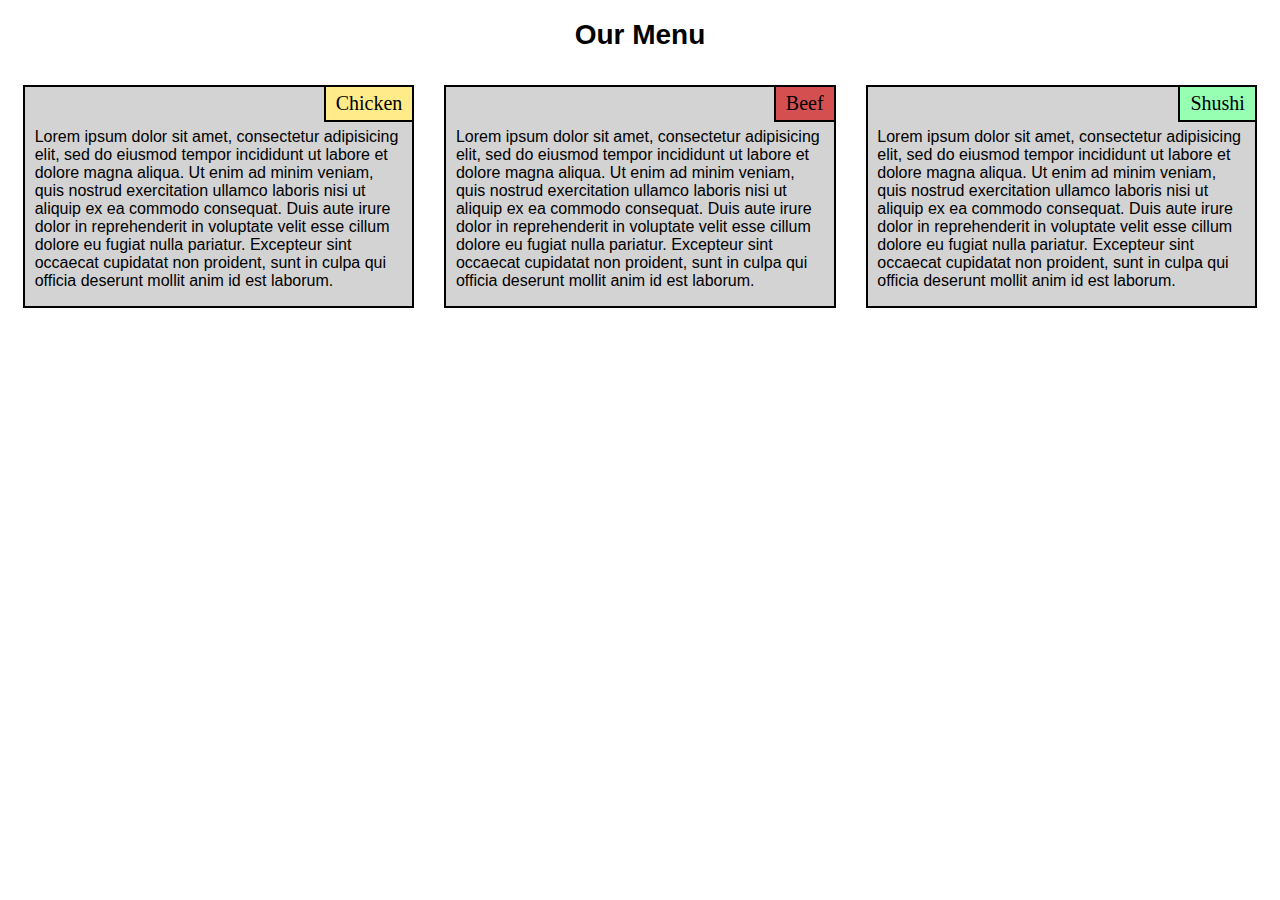
<file: mod2_sol/index.html>
<!DOCTYPE html>
<html lang="en" dir="ltr">
  <head>
    <meta charset="utf-8">
    <meta name="viewport" content="width=device-width, initial-scale=1">
    <title>Assignment Solution Module 2</title>
    <link rel="stylesheet" href="css/styles.css">
  </head>
  <body>
    <h1>Our Menu</h1>
    <div class="row">
      <div class="col-lg-4 col-md-6 col-sm-12">
        <div class="container">
        <div class="chicken">Chicken</div>
        <p id="text">Lorem ipsum dolor sit amet, consectetur adipisicing elit, sed do eiusmod tempor incididunt ut labore et dolore magna aliqua. Ut enim ad minim veniam, quis nostrud exercitation ullamco laboris nisi ut aliquip ex ea commodo consequat. Duis aute irure dolor in reprehenderit in voluptate velit esse cillum dolore eu fugiat nulla pariatur. Excepteur sint occaecat cupidatat non proident, sunt in culpa qui officia deserunt mollit anim id est laborum.</p>
      </div>
      </div>
      <div class="col-lg-4 col-md-6 col-sm-12">
        <div class="container">
        <div class="beef">Beef</div>
        <p id="text">Lorem ipsum dolor sit amet, consectetur adipisicing elit, sed do eiusmod tempor incididunt ut labore et dolore magna aliqua. Ut enim ad minim veniam, quis nostrud exercitation ullamco laboris nisi ut aliquip ex ea commodo consequat. Duis aute irure dolor in reprehenderit in voluptate velit esse cillum dolore eu fugiat nulla pariatur. Excepteur sint occaecat cupidatat non proident, sunt in culpa qui officia deserunt mollit anim id est laborum.</p>
      </div>
      </div>
      <div class="col-lg-4 col-md-12 col-sm-12">
        <div class="container">
        <div class="fish">Shushi</div>
        <p id="text">Lorem ipsum dolor sit amet, consectetur adipisicing elit, sed do eiusmod tempor incididunt ut labore et dolore magna aliqua. Ut enim ad minim veniam, quis nostrud exercitation ullamco laboris nisi ut aliquip ex ea commodo consequat. Duis aute irure dolor in reprehenderit in voluptate velit esse cillum dolore eu fugiat nulla pariatur. Excepteur sint occaecat cupidatat non proident, sunt in culpa qui officia deserunt mollit anim id est laborum.</p>
      </div>
      </div>
    </div>

  </body>
</html>
</file>
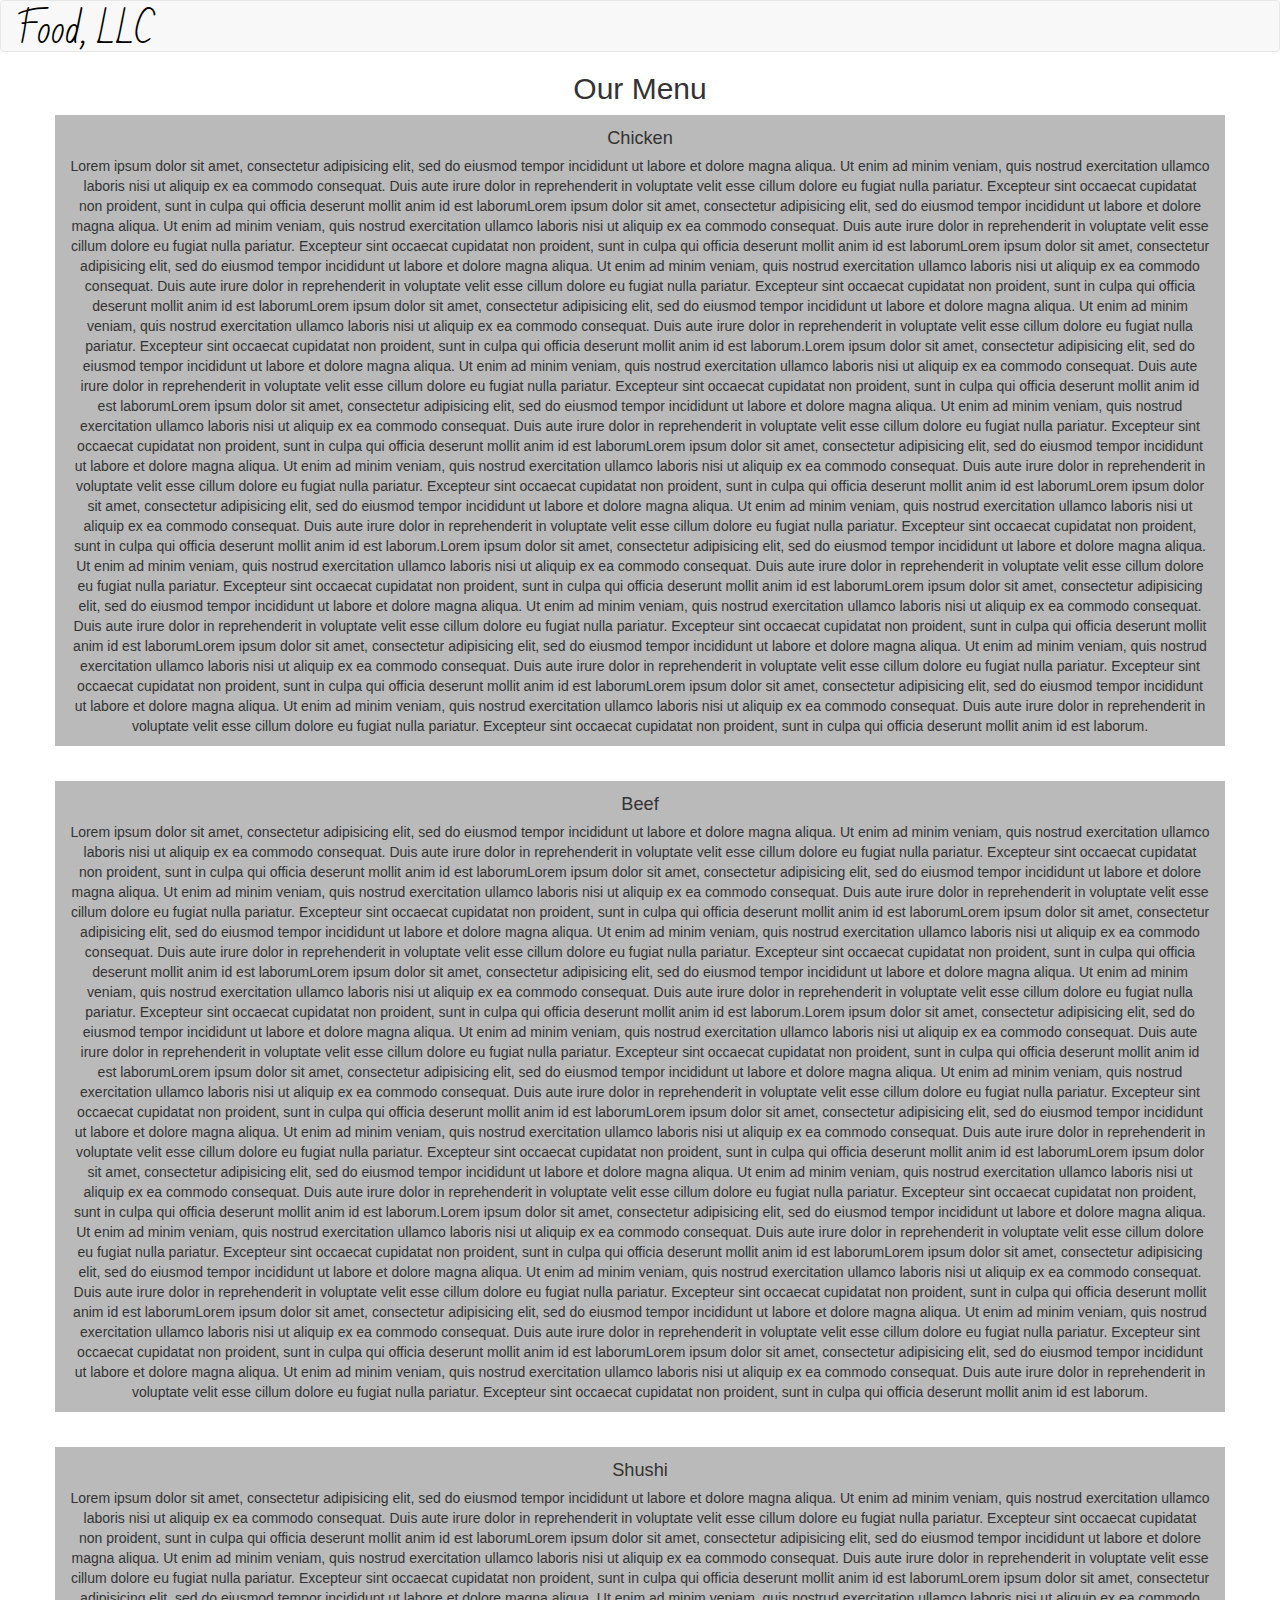
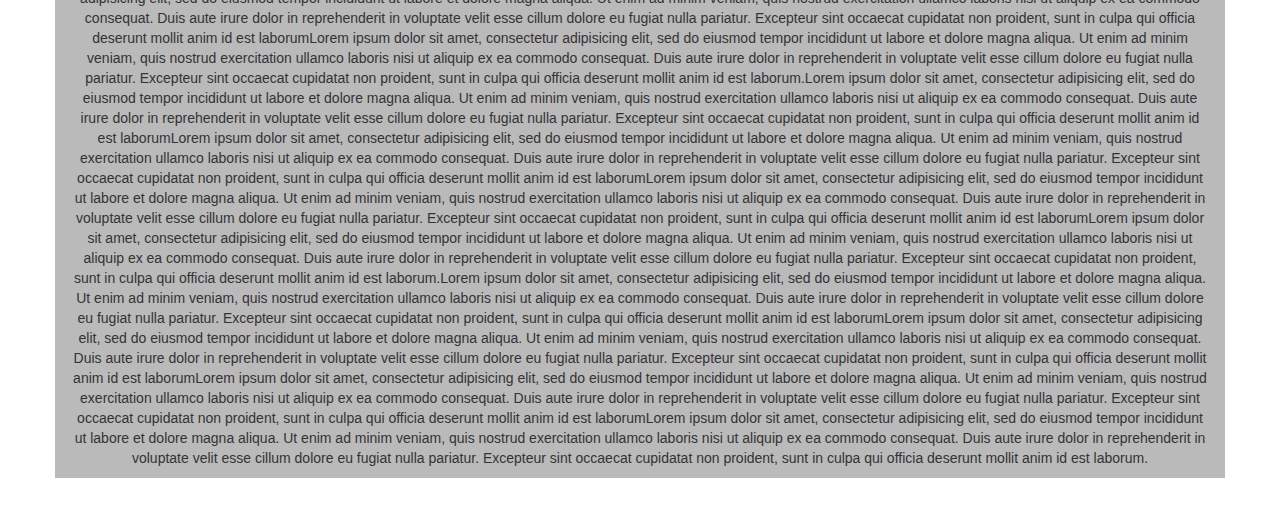
<file: mod3_sol/index.html>
<!DOCTYPE html>
<html>
<head>
	<meta charset="utf-8">
    <meta name="viewport" content="width=device-width, initial-scale=1">
 	<title>Assignment Solution for Module 3</title>
    <link rel="stylesheet" href="css/bootstrap.min.css">
    <link rel="stylesheet" href="css/styles.css">
	<link rel="preconnect" href="https://fonts.gstatic.com">
	<link href="https://fonts.googleapis.com/css2?family=Bad+Script&display=swap" rel="stylesheet">
</head>

<body>
	<nav id="header-nav" class="navbar navbar-default">
		<div class="container">
			<div class="navbar-header">
				<div class="navbar-brand">
           		<a href="index.html"><h1>Food, LLC</h1></a>
          		</div>
          		<button type="button" class="navbar-toggle collapsed" data-toggle="collapse" data-target="#collapsable-nav" aria-expanded="false">
	            <span class="sr-only">Toggle navigation</span>
	            <span class="icon-bar"></span>
	            <span class="icon-bar"></span>
	            <span class="icon-bar"></span>
          		</button>
			</div>
			<div id="collapsable-nav" class="collapse navbar-collapse ">
	           	<ul id="nav-list" class="nav navbar-nav navbar-right visible-xs">
		           <li>
		            	<a href="#chicken"><span>Chicken</span></a>
		           </li>
		           <li>
		            	<a href="#beef"><span>Beef</span></a>
		           </li>
		           <li>
		            	<a href="#sushi"><span>Sushi</span></a>
		           </li>
	         	</ul><!-- #nav-list -->
        	</div><!-- .collapse .navbar-collapse -->
		</div><!-- container-->
	</nav>

	<h2 class="text-center" >Our Menu</h2>
	    <div class="row">
      <div class="col-xs-12">
        <div class="container">
        <div class="item" id="chicken">Chicken</div>
        <p id="text">Lorem ipsum dolor sit amet, consectetur adipisicing elit, sed do eiusmod tempor incididunt ut labore et dolore magna aliqua. Ut enim ad minim veniam, quis nostrud exercitation ullamco laboris nisi ut aliquip ex ea commodo consequat. Duis aute irure dolor in reprehenderit in voluptate velit esse cillum dolore eu fugiat nulla pariatur. Excepteur sint occaecat cupidatat non proident, sunt in culpa qui officia deserunt mollit anim id est laborumLorem ipsum dolor sit amet, consectetur adipisicing elit, sed do eiusmod tempor incididunt ut labore et dolore magna aliqua. Ut enim ad minim veniam, quis nostrud exercitation ullamco laboris nisi ut aliquip ex ea commodo consequat. Duis aute irure dolor in reprehenderit in voluptate velit esse cillum dolore eu fugiat nulla pariatur. Excepteur sint occaecat cupidatat non proident, sunt in culpa qui officia deserunt mollit anim id est laborumLorem ipsum dolor sit amet, consectetur adipisicing elit, sed do eiusmod tempor incididunt ut labore et dolore magna aliqua. Ut enim ad minim veniam, quis nostrud exercitation ullamco laboris nisi ut aliquip ex ea commodo consequat. Duis aute irure dolor in reprehenderit in voluptate velit esse cillum dolore eu fugiat nulla pariatur. Excepteur sint occaecat cupidatat non proident, sunt in culpa qui officia deserunt mollit anim id est laborumLorem ipsum dolor sit amet, consectetur adipisicing elit, sed do eiusmod tempor incididunt ut labore et dolore magna aliqua. Ut enim ad minim veniam, quis nostrud exercitation ullamco laboris nisi ut aliquip ex ea commodo consequat. Duis aute irure dolor in reprehenderit in voluptate velit esse cillum dolore eu fugiat nulla pariatur. Excepteur sint occaecat cupidatat non proident, sunt in culpa qui officia deserunt mollit anim id est laborum.Lorem ipsum dolor sit amet, consectetur adipisicing elit, sed do eiusmod tempor incididunt ut labore et dolore magna aliqua. Ut enim ad minim veniam, quis nostrud exercitation ullamco laboris nisi ut aliquip ex ea commodo consequat. Duis aute irure dolor in reprehenderit in voluptate velit esse cillum dolore eu fugiat nulla pariatur. Excepteur sint occaecat cupidatat non proident, sunt in culpa qui officia deserunt mollit anim id est laborumLorem ipsum dolor sit amet, consectetur adipisicing elit, sed do eiusmod tempor incididunt ut labore et dolore magna aliqua. Ut enim ad minim veniam, quis nostrud exercitation ullamco laboris nisi ut aliquip ex ea commodo consequat. Duis aute irure dolor in reprehenderit in voluptate velit esse cillum dolore eu fugiat nulla pariatur. Excepteur sint occaecat cupidatat non proident, sunt in culpa qui officia deserunt mollit anim id est laborumLorem ipsum dolor sit amet, consectetur adipisicing elit, sed do eiusmod tempor incididunt ut labore et dolore magna aliqua. Ut enim ad minim veniam, quis nostrud exercitation ullamco laboris nisi ut aliquip ex ea commodo consequat. Duis aute irure dolor in reprehenderit in voluptate velit esse cillum dolore eu fugiat nulla pariatur. Excepteur sint occaecat cupidatat non proident, sunt in culpa qui officia deserunt mollit anim id est laborumLorem ipsum dolor sit amet, consectetur adipisicing elit, sed do eiusmod tempor incididunt ut labore et dolore magna aliqua. Ut enim ad minim veniam, quis nostrud exercitation ullamco laboris nisi ut aliquip ex ea commodo consequat. Duis aute irure dolor in reprehenderit in voluptate velit esse cillum dolore eu fugiat nulla pariatur. Excepteur sint occaecat cupidatat non proident, sunt in culpa qui officia deserunt mollit anim id est laborum.Lorem ipsum dolor sit amet, consectetur adipisicing elit, sed do eiusmod tempor incididunt ut labore et dolore magna aliqua. Ut enim ad minim veniam, quis nostrud exercitation ullamco laboris nisi ut aliquip ex ea commodo consequat. Duis aute irure dolor in reprehenderit in voluptate velit esse cillum dolore eu fugiat nulla pariatur. Excepteur sint occaecat cupidatat non proident, sunt in culpa qui officia deserunt mollit anim id est laborumLorem ipsum dolor sit amet, consectetur adipisicing elit, sed do eiusmod tempor incididunt ut labore et dolore magna aliqua. Ut enim ad minim veniam, quis nostrud exercitation ullamco laboris nisi ut aliquip ex ea commodo consequat. Duis aute irure dolor in reprehenderit in voluptate velit esse cillum dolore eu fugiat nulla pariatur. Excepteur sint occaecat cupidatat non proident, sunt in culpa qui officia deserunt mollit anim id est laborumLorem ipsum dolor sit amet, consectetur adipisicing elit, sed do eiusmod tempor incididunt ut labore et dolore magna aliqua. Ut enim ad minim veniam, quis nostrud exercitation ullamco laboris nisi ut aliquip ex ea commodo consequat. Duis aute irure dolor in reprehenderit in voluptate velit esse cillum dolore eu fugiat nulla pariatur. Excepteur sint occaecat cupidatat non proident, sunt in culpa qui officia deserunt mollit anim id est laborumLorem ipsum dolor sit amet, consectetur adipisicing elit, sed do eiusmod tempor incididunt ut labore et dolore magna aliqua. Ut enim ad minim veniam, quis nostrud exercitation ullamco laboris nisi ut aliquip ex ea commodo consequat. Duis aute irure dolor in reprehenderit in voluptate velit esse cillum dolore eu fugiat nulla pariatur. Excepteur sint occaecat cupidatat non proident, sunt in culpa qui officia deserunt mollit anim id est laborum.</p>
      </div>
      </div>
      <div class="col-xs-12">
        <div class="container">
        <div class="item" id="beef">Beef</div>
        <p id="text">Lorem ipsum dolor sit amet, consectetur adipisicing elit, sed do eiusmod tempor incididunt ut labore et dolore magna aliqua. Ut enim ad minim veniam, quis nostrud exercitation ullamco laboris nisi ut aliquip ex ea commodo consequat. Duis aute irure dolor in reprehenderit in voluptate velit esse cillum dolore eu fugiat nulla pariatur. Excepteur sint occaecat cupidatat non proident, sunt in culpa qui officia deserunt mollit anim id est laborumLorem ipsum dolor sit amet, consectetur adipisicing elit, sed do eiusmod tempor incididunt ut labore et dolore magna aliqua. Ut enim ad minim veniam, quis nostrud exercitation ullamco laboris nisi ut aliquip ex ea commodo consequat. Duis aute irure dolor in reprehenderit in voluptate velit esse cillum dolore eu fugiat nulla pariatur. Excepteur sint occaecat cupidatat non proident, sunt in culpa qui officia deserunt mollit anim id est laborumLorem ipsum dolor sit amet, consectetur adipisicing elit, sed do eiusmod tempor incididunt ut labore et dolore magna aliqua. Ut enim ad minim veniam, quis nostrud exercitation ullamco laboris nisi ut aliquip ex ea commodo consequat. Duis aute irure dolor in reprehenderit in voluptate velit esse cillum dolore eu fugiat nulla pariatur. Excepteur sint occaecat cupidatat non proident, sunt in culpa qui officia deserunt mollit anim id est laborumLorem ipsum dolor sit amet, consectetur adipisicing elit, sed do eiusmod tempor incididunt ut labore et dolore magna aliqua. Ut enim ad minim veniam, quis nostrud exercitation ullamco laboris nisi ut aliquip ex ea commodo consequat. Duis aute irure dolor in reprehenderit in voluptate velit esse cillum dolore eu fugiat nulla pariatur. Excepteur sint occaecat cupidatat non proident, sunt in culpa qui officia deserunt mollit anim id est laborum.Lorem ipsum dolor sit amet, consectetur adipisicing elit, sed do eiusmod tempor incididunt ut labore et dolore magna aliqua. Ut enim ad minim veniam, quis nostrud exercitation ullamco laboris nisi ut aliquip ex ea commodo consequat. Duis aute irure dolor in reprehenderit in voluptate velit esse cillum dolore eu fugiat nulla pariatur. Excepteur sint occaecat cupidatat non proident, sunt in culpa qui officia deserunt mollit anim id est laborumLorem ipsum dolor sit amet, consectetur adipisicing elit, sed do eiusmod tempor incididunt ut labore et dolore magna aliqua. Ut enim ad minim veniam, quis nostrud exercitation ullamco laboris nisi ut aliquip ex ea commodo consequat. Duis aute irure dolor in reprehenderit in voluptate velit esse cillum dolore eu fugiat nulla pariatur. Excepteur sint occaecat cupidatat non proident, sunt in culpa qui officia deserunt mollit anim id est laborumLorem ipsum dolor sit amet, consectetur adipisicing elit, sed do eiusmod tempor incididunt ut labore et dolore magna aliqua. Ut enim ad minim veniam, quis nostrud exercitation ullamco laboris nisi ut aliquip ex ea commodo consequat. Duis aute irure dolor in reprehenderit in voluptate velit esse cillum dolore eu fugiat nulla pariatur. Excepteur sint occaecat cupidatat non proident, sunt in culpa qui officia deserunt mollit anim id est laborumLorem ipsum dolor sit amet, consectetur adipisicing elit, sed do eiusmod tempor incididunt ut labore et dolore magna aliqua. Ut enim ad minim veniam, quis nostrud exercitation ullamco laboris nisi ut aliquip ex ea commodo consequat. Duis aute irure dolor in reprehenderit in voluptate velit esse cillum dolore eu fugiat nulla pariatur. Excepteur sint occaecat cupidatat non proident, sunt in culpa qui officia deserunt mollit anim id est laborum.Lorem ipsum dolor sit amet, consectetur adipisicing elit, sed do eiusmod tempor incididunt ut labore et dolore magna aliqua. Ut enim ad minim veniam, quis nostrud exercitation ullamco laboris nisi ut aliquip ex ea commodo consequat. Duis aute irure dolor in reprehenderit in voluptate velit esse cillum dolore eu fugiat nulla pariatur. Excepteur sint occaecat cupidatat non proident, sunt in culpa qui officia deserunt mollit anim id est laborumLorem ipsum dolor sit amet, consectetur adipisicing elit, sed do eiusmod tempor incididunt ut labore et dolore magna aliqua. Ut enim ad minim veniam, quis nostrud exercitation ullamco laboris nisi ut aliquip ex ea commodo consequat. Duis aute irure dolor in reprehenderit in voluptate velit esse cillum dolore eu fugiat nulla pariatur. Excepteur sint occaecat cupidatat non proident, sunt in culpa qui officia deserunt mollit anim id est laborumLorem ipsum dolor sit amet, consectetur adipisicing elit, sed do eiusmod tempor incididunt ut labore et dolore magna aliqua. Ut enim ad minim veniam, quis nostrud exercitation ullamco laboris nisi ut aliquip ex ea commodo consequat. Duis aute irure dolor in reprehenderit in voluptate velit esse cillum dolore eu fugiat nulla pariatur. Excepteur sint occaecat cupidatat non proident, sunt in culpa qui officia deserunt mollit anim id est laborumLorem ipsum dolor sit amet, consectetur adipisicing elit, sed do eiusmod tempor incididunt ut labore et dolore magna aliqua. Ut enim ad minim veniam, quis nostrud exercitation ullamco laboris nisi ut aliquip ex ea commodo consequat. Duis aute irure dolor in reprehenderit in voluptate velit esse cillum dolore eu fugiat nulla pariatur. Excepteur sint occaecat cupidatat non proident, sunt in culpa qui officia deserunt mollit anim id est laborum.</p>
      </div>
      </div>
      <div class="col-xs-12">
        <div class="container">
        <div class="item" id="sushi">Shushi</div>
        <p id="text">Lorem ipsum dolor sit amet, consectetur adipisicing elit, sed do eiusmod tempor incididunt ut labore et dolore magna aliqua. Ut enim ad minim veniam, quis nostrud exercitation ullamco laboris nisi ut aliquip ex ea commodo consequat. Duis aute irure dolor in reprehenderit in voluptate velit esse cillum dolore eu fugiat nulla pariatur. Excepteur sint occaecat cupidatat non proident, sunt in culpa qui officia deserunt mollit anim id est laborumLorem ipsum dolor sit amet, consectetur adipisicing elit, sed do eiusmod tempor incididunt ut labore et dolore magna aliqua. Ut enim ad minim veniam, quis nostrud exercitation ullamco laboris nisi ut aliquip ex ea commodo consequat. Duis aute irure dolor in reprehenderit in voluptate velit esse cillum dolore eu fugiat nulla pariatur. Excepteur sint occaecat cupidatat non proident, sunt in culpa qui officia deserunt mollit anim id est laborumLorem ipsum dolor sit amet, consectetur adipisicing elit, sed do eiusmod tempor incididunt ut labore et dolore magna aliqua. Ut enim ad minim veniam, quis nostrud exercitation ullamco laboris nisi ut aliquip ex ea commodo consequat. Duis aute irure dolor in reprehenderit in voluptate velit esse cillum dolore eu fugiat nulla pariatur. Excepteur sint occaecat cupidatat non proident, sunt in culpa qui officia deserunt mollit anim id est laborumLorem ipsum dolor sit amet, consectetur adipisicing elit, sed do eiusmod tempor incididunt ut labore et dolore magna aliqua. Ut enim ad minim veniam, quis nostrud exercitation ullamco laboris nisi ut aliquip ex ea commodo consequat. Duis aute irure dolor in reprehenderit in voluptate velit esse cillum dolore eu fugiat nulla pariatur. Excepteur sint occaecat cupidatat non proident, sunt in culpa qui officia deserunt mollit anim id est laborum.Lorem ipsum dolor sit amet, consectetur adipisicing elit, sed do eiusmod tempor incididunt ut labore et dolore magna aliqua. Ut enim ad minim veniam, quis nostrud exercitation ullamco laboris nisi ut aliquip ex ea commodo consequat. Duis aute irure dolor in reprehenderit in voluptate velit esse cillum dolore eu fugiat nulla pariatur. Excepteur sint occaecat cupidatat non proident, sunt in culpa qui officia deserunt mollit anim id est laborumLorem ipsum dolor sit amet, consectetur adipisicing elit, sed do eiusmod tempor incididunt ut labore et dolore magna aliqua. Ut enim ad minim veniam, quis nostrud exercitation ullamco laboris nisi ut aliquip ex ea commodo consequat. Duis aute irure dolor in reprehenderit in voluptate velit esse cillum dolore eu fugiat nulla pariatur. Excepteur sint occaecat cupidatat non proident, sunt in culpa qui officia deserunt mollit anim id est laborumLorem ipsum dolor sit amet, consectetur adipisicing elit, sed do eiusmod tempor incididunt ut labore et dolore magna aliqua. Ut enim ad minim veniam, quis nostrud exercitation ullamco laboris nisi ut aliquip ex ea commodo consequat. Duis aute irure dolor in reprehenderit in voluptate velit esse cillum dolore eu fugiat nulla pariatur. Excepteur sint occaecat cupidatat non proident, sunt in culpa qui officia deserunt mollit anim id est laborumLorem ipsum dolor sit amet, consectetur adipisicing elit, sed do eiusmod tempor incididunt ut labore et dolore magna aliqua. Ut enim ad minim veniam, quis nostrud exercitation ullamco laboris nisi ut aliquip ex ea commodo consequat. Duis aute irure dolor in reprehenderit in voluptate velit esse cillum dolore eu fugiat nulla pariatur. Excepteur sint occaecat cupidatat non proident, sunt in culpa qui officia deserunt mollit anim id est laborum.Lorem ipsum dolor sit amet, consectetur adipisicing elit, sed do eiusmod tempor incididunt ut labore et dolore magna aliqua. Ut enim ad minim veniam, quis nostrud exercitation ullamco laboris nisi ut aliquip ex ea commodo consequat. Duis aute irure dolor in reprehenderit in voluptate velit esse cillum dolore eu fugiat nulla pariatur. Excepteur sint occaecat cupidatat non proident, sunt in culpa qui officia deserunt mollit anim id est laborumLorem ipsum dolor sit amet, consectetur adipisicing elit, sed do eiusmod tempor incididunt ut labore et dolore magna aliqua. Ut enim ad minim veniam, quis nostrud exercitation ullamco laboris nisi ut aliquip ex ea commodo consequat. Duis aute irure dolor in reprehenderit in voluptate velit esse cillum dolore eu fugiat nulla pariatur. Excepteur sint occaecat cupidatat non proident, sunt in culpa qui officia deserunt mollit anim id est laborumLorem ipsum dolor sit amet, consectetur adipisicing elit, sed do eiusmod tempor incididunt ut labore et dolore magna aliqua. Ut enim ad minim veniam, quis nostrud exercitation ullamco laboris nisi ut aliquip ex ea commodo consequat. Duis aute irure dolor in reprehenderit in voluptate velit esse cillum dolore eu fugiat nulla pariatur. Excepteur sint occaecat cupidatat non proident, sunt in culpa qui officia deserunt mollit anim id est laborumLorem ipsum dolor sit amet, consectetur adipisicing elit, sed do eiusmod tempor incididunt ut labore et dolore magna aliqua. Ut enim ad minim veniam, quis nostrud exercitation ullamco laboris nisi ut aliquip ex ea commodo consequat. Duis aute irure dolor in reprehenderit in voluptate velit esse cillum dolore eu fugiat nulla pariatur. Excepteur sint occaecat cupidatat non proident, sunt in culpa qui officia deserunt mollit anim id est laborum.</p>
      </div>
      </div>
    </div>




  <!-- jQuery (Bootstrap JS plugins depend on it) -->
    <script src="js/jquery-3.5.1.min.js"></script>
    <script src="js/bootstrap.min.js"></script>
<!--   	<script src="js/script.js"></script> -->
</body>
</html>
</file>
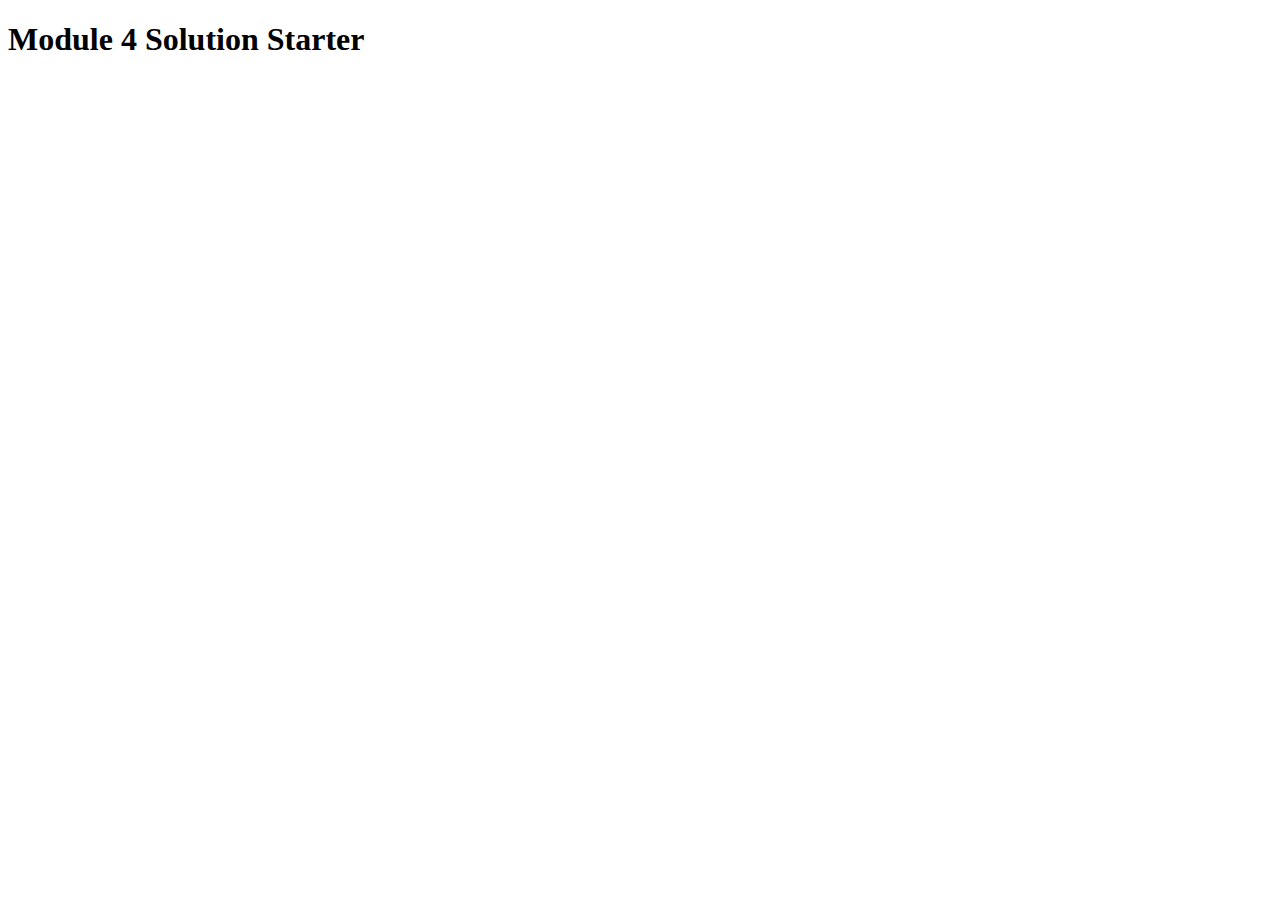
<file: mod4_sol/index.html>
<!DOCTYPE html>
<html>
<head>
  <meta charset="utf-8">
  <title>Module 4 Solution Starter</title>
  <script>
    var names = []; // DO NOT REMOVE
  </script>
  <script src="SpeakHello.js"></script>
  <script src="SpeakGoodBye.js"></script>
  <script src="script.js"></script>
</head>
<body>
  <h1>Module 4 Solution Starter</h1>
</body>
</html>
</file>
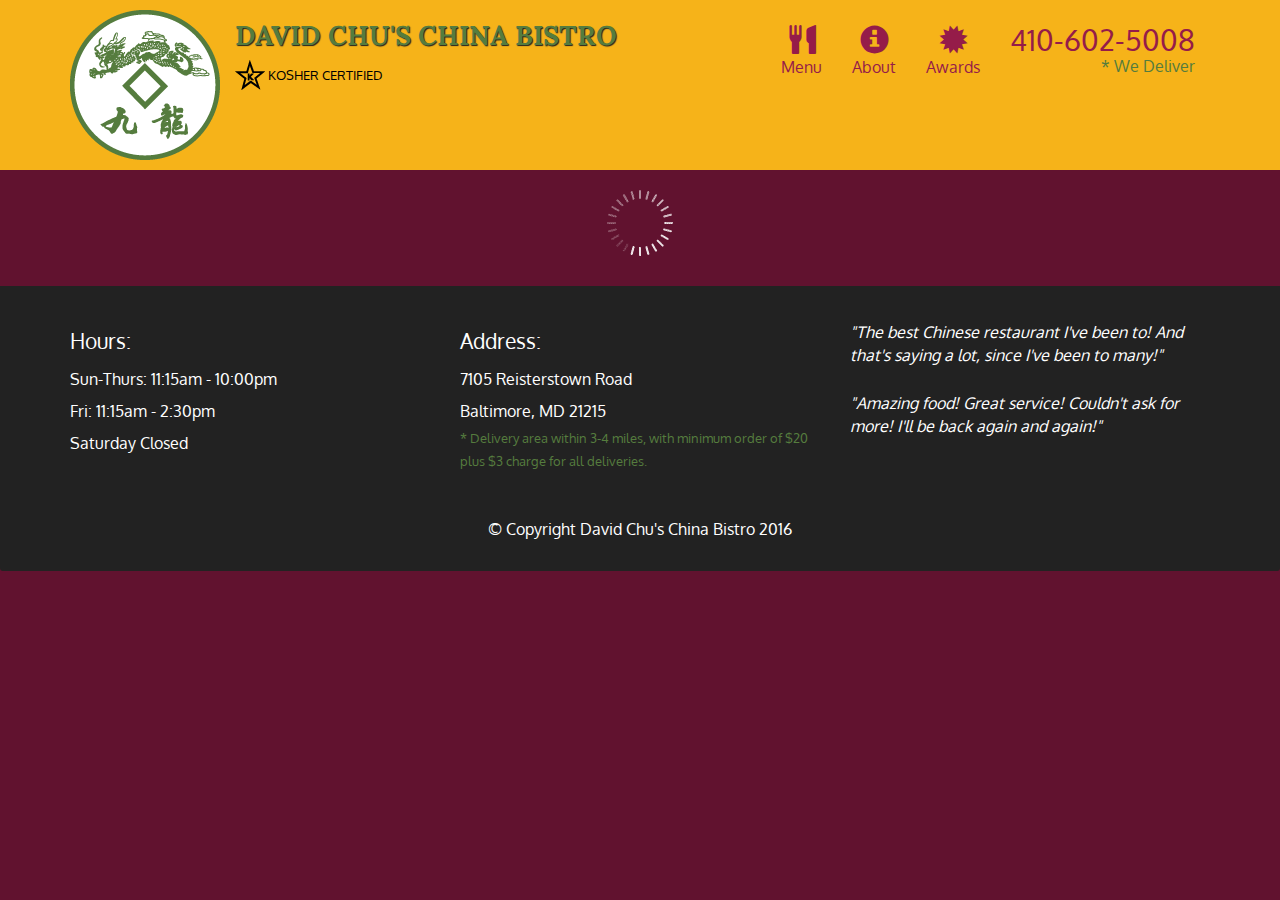
<file: mod5_sol/index.html>
<!doctype html>
<html lang="en">
  <head>
    <meta charset="utf-8">
    <meta http-equiv="X-UA-Compatible" content="IE=edge">
    <meta name="viewport" content="width=device-width, initial-scale=1">
    <title>David Chu's China Bistro</title>
    <link rel="stylesheet" href="css/bootstrap.min.css">
    <link rel="stylesheet" href="css/styles.css">
    <link href='https://fonts.googleapis.com/css?family=Oxygen:400,300,700' rel='stylesheet' type='text/css'>
    <link href='https://fonts.googleapis.com/css?family=Lora' rel='stylesheet' type='text/css'>
  </head>
<body>
  <header>
    <nav id="header-nav" class="navbar navbar-default">
      <div class="container">
        <div class="navbar-header">
          <a href="index.html" class="pull-left visible-md visible-lg">
            <div id="logo-img" alt="Logo image"></div>
          </a>

          <div class="navbar-brand">
            <a href="index.html"><h1>David Chu's China Bistro</h1></a>
            <p>
              <img src="images/star-k-logo.png" alt="Kosher certification">
              <span>Kosher Certified</span>
            </p>
          </div>

          <button id="navbarToggle" type="button" class="navbar-toggle collapsed" data-toggle="collapse" data-target="#collapsable-nav" aria-expanded="false">
            <span class="sr-only">Toggle navigation</span>
            <span class="icon-bar"></span>
            <span class="icon-bar"></span>
            <span class="icon-bar"></span>
          </button>
        </div>
        
        <div id="collapsable-nav" class="collapse navbar-collapse">
           <ul id="nav-list" class="nav navbar-nav navbar-right">
            <li id="navHomeButton" class="visible-xs active">
              <a href="index.html">
                <span class="glyphicon glyphicon-home"></span> Home</a>
            </li>
            <li id="navMenuButton">
              <a href="#" onclick="$dc.loadMenuCategories();">
                <span class="glyphicon glyphicon-cutlery"></span><br class="hidden-xs"> Menu</a>
            </li>
            <li>
              <a href="#">
                <span class="glyphicon glyphicon-info-sign"></span><br class="hidden-xs"> About</a>
            </li>
            <li>
              <a href="#">
                <span class="glyphicon glyphicon-certificate"></span><br class="hidden-xs"> Awards</a>
            </li>
            <li id="phone" class="hidden-xs">
              <a href="tel:410-602-5008">
                <span>410-602-5008</span></a><div>* We Deliver</div>
            </li>
          </ul><!-- #nav-list -->
        </div><!-- .collapse .navbar-collapse -->
      </div><!-- .container -->
    </nav><!-- #header-nav -->
  </header>

  <div id="call-btn" class="visible-xs">
    <a class="btn" href="tel:410-602-5008">
    <span class="glyphicon glyphicon-earphone"></span>
    410-602-5008
    </a>
  </div>
  <div id="xs-deliver" class="text-center visible-xs">* We Deliver</div>

  <div id="main-content" class="container"></div>

  <footer class="panel-footer">
    <div class="container">
      <div class="row">
        <section id="hours" class="col-sm-4">
          <span>Hours:</span><br>
          Sun-Thurs: 11:15am - 10:00pm<br>
          Fri: 11:15am - 2:30pm<br>
          Saturday Closed
          <hr class="visible-xs">
        </section>
        <section id="address" class="col-sm-4">
          <span>Address:</span><br>
          7105 Reisterstown Road<br>
          Baltimore, MD 21215
          <p>* Delivery area within 3-4 miles, with minimum order of $20 plus $3 charge for all deliveries.</p>
          <hr class="visible-xs">
        </section>
        <section id="testimonials" class="col-sm-4">
          <p>"The best Chinese restaurant I've been to! And that's saying a lot, since I've been to many!"</p>
          <p>"Amazing food! Great service! Couldn't ask for more! I'll be back again and again!"</p>
        </section>
      </div>
      <div class="text-center">&copy; Copyright David Chu's China Bistro 2016</div>
    </div>
  </footer>

  <!-- jQuery (Bootstrap JS plugins depend on it) -->
  <script src="js/jquery-2.1.4.min.js"></script>
  <script src="js/bootstrap.min.js"></script>
  <script src="js/ajax-utils.js"></script>
  <script src="js/script.js"></script>
</body>
</html>
</file>
<file: mod2_sol/css/styles.css>
* {
  box-sizing: border-box;
}
.container {
  position: relative;
  background-color: lightgray;
  border: 2px solid black;
}
.row {
  width: 100%;
}

p {
  padding-top: 25px;
  clear:right;
  width: 95%;
  margin-right: auto;
  margin-left: auto;
  font-family: Arial, Helvetica, sans-serif;;
}


@media (min-width: 992px) {
  .col-lg-1, .col-lg-2, .col-lg-3, .col-lg-4, .col-lg-5, .col-lg-6, .col-lg-7, .col-lg-8, .col-lg-9, .col-lg-10, .col-lg-11, .col-lg-12 {
    float: left;
    padding: 15px;
    /* border: 1px solid black; */
  }
  .col-lg-1 {
    width: 8.33%;
  }
  .col-lg-2 {
    width: 16.66%;
  }
  .col-lg-3 {
    width: 25%;
  }
  .col-lg-4 {
    width: 33.33%;
  }
  .col-lg-5 {
    width: 41.66%;
  }
  .col-lg-6 {
    width: 50%;
  }
  .col-lg-7 {
    width: 58.33%;
  }
  .col-lg-8 {
    width: 66.66%;
  }
  .col-lg-9 {
    width: 74.99%;
  }
  .col-lg-10 {
    width: 83.33%;
  }
  .col-lg-11 {
    width: 91.66%;
  }
  .col-lg-12 {
    width: 100%;
  }
}
@media (min-width: 768px) and (max-width: 991px) {
  .col-md-1, .col-md-2, .col-md-3, .col-md-4, .col-md-5, .col-md-6, .col-md-7, .col-md-8, .col-md-9, .col-md-10, .col-md-11, .col-md-12 {
    float: left;
    padding: 15px;
    /* border: 1px solid black; */
  }
  .col-md-1 {
    width: 8.33%;
  }
  .col-md-2 {
    width: 16.66%;
  }
  .col-md-3 {
    width: 25%;
  }
  .col-md-4 {
    width: 33.33%;
  }
  .col-md-5 {
    width: 41.66%;
  }
  .col-md-6 {
    width: 50%;
  }
  .col-md-7 {
    width: 58.33%;
  }
  .col-md-8 {
    width: 66.66%;
  }
  .col-md-9 {
    width: 74.99%;
  }
  .col-md-10 {
    width: 83.33%;
  }
  .col-md-11 {
    width: 91.66%;
  }
  .col-md-12 {
    width: 100%;
  }
}
@media (max-width: 767px) {
  .col-sm-1, .col-sm-2, .col-sm-3, .col-sm-4, .col-sm-5, .col-sm-6, .col-sm-7, .col-sm-8, .col-sm-9, .col-sm-10, .col-sm-11, .col-sm-12 {
    float: left;
    padding: 15px;
    /* border: 1px solid black; */
  }
  .col-sm-1 {
    width: 8.33%;
  }
  .col-sm-2 {
    width: 16.66%;
  }
  .col-sm-3 {
    width: 25%;
  }
  .col-sm-4 {
    width: 33.33%;
  }
  .col-sm-5 {
    width: 41.66%;
  }
  .col-sm-6 {
    width: 50%;
  }
  .col-sm-7 {
    width: 58.33%;
  }
  .col-sm-8 {
    width: 66.66%;
  }
  .col-sm-9 {
    width: 74.99%;
  }
  .col-sm-10 {
    width: 83.33%;
  }
  .col-sm-11 {
    width: 91.66%;
  }
  .col-ssm-12 {
    width: 100%;
  }
}
.chicken, .beef, .fish{
  position: absolute;
  top:-2px;
  right: -2px;
  border: 2px solid black;
  padding: 5px 10px 5px 10px;
  margin-bottom: auto;
  font-size: 1.25em;
}
.chicken {
  background-color: #ffeb8a;
}
.beef {
  background-color: #d45050;
}
.fish {
  background-color: #96ffb1;
}

h1 {
  text-align: center;
  font-size: 1.75em;
  font-family: Arial, Helvetica, sans-serif;
}
</file>
<file: mod3_sol/css/styles.css>
.navbar-brand h1{
	position:absolute;
	left:0px;
	top:0px;
	margin: 10px 0px 15px 15px;
	color:black;
	font-family: 'Bad Script', cursive;
}
li {
	text-align: center;
	font-size: 1.2em;
}
li:hover{
	background:#bababa ;
}

div .container {
	text-align: center;
	background: #bababa;
	margin-bottom: 35px;
	
}
.item {
	font-size: 1.3em;
	padding: 10px 0 5px;
}
</file>
<file: mod5_sol/css/styles.css>
body {
  font-size: 16px;
  color: #fff;
  background-color: #61122f;
  font-family: 'Oxygen', sans-serif;
}

/** HEADER **/
#header-nav {
  background-color: #f6b319;
  border-radius: 0;
  border: 0;
}

#logo-img {
  background: url('../images/restaurant-logo_large.png') no-repeat;
  width: 150px;
  height: 150px;
  margin: 10px 15px 10px 0;
}

.navbar-brand {
  padding-top: 25px;
}
.navbar-brand h1 { /* Restaurant name */
  font-family: 'Lora', serif;
  color: #557c3e;
  font-size: 1.5em;
  text-transform: uppercase;
  font-weight: bold;
  text-shadow: 1px 1px 1px #222;
  margin-top: 0;
  margin-bottom: 0;
  line-height: .75;
}
.navbar-brand a:hover, .navbar-brand a:focus {
  text-decoration: none;
}
.navbar-brand p { /* Kosher cert */
  color: #000;
  text-transform: uppercase;
  font-size: .7em;
  margin-top: 15px;
}
.navbar-brand p span { /* Star-K */
  vertical-align: middle;
}

#nav-list {
  margin-top: 10px;
}
#nav-list a {
  color: #951C49;
  text-align: center;
}
#nav-list a:hover {
  background: #E7E7E7;
}
#nav-list a span {
  font-size: 1.8em;
}

#phone {
  margin-top: 5px;
}
#phone a { /* Phone number */
  text-align: right;
  padding-bottom: 0;
}
#phone div { /* We Deliver */
  color: #557c3e;
  text-align: right;
  padding-right: 15px;
}

.navbar-header button.navbar-toggle, .navbar-header .icon-bar {
  border: 1px solid #61122f;
}
.navbar-header button.navbar-toggle {
  clear: both;
  margin-top: -30px;
}
/* END HEADER */

/* FOOTER */
.panel-footer {
  margin-top: 30px;
  padding-top: 35px;
  padding-bottom: 30px;
  background-color: #222;
  border-top: 0;
}
.panel-footer div.row {
  margin-bottom: 35px;
}
#hours, #address {
  line-height: 2;
}
#hours > span, #address > span {
  font-size: 1.3em;
}
#address p {
  color: #557c3e;
  font-size: .8em;
  line-height: 1.8;
}
#testimonials {
  font-style: italic;
}
#testimonials p:nth-child(2) {
  margin-top: 25px;
}
/* END FOOTER */



/* HOME PAGE */
.container .jumbotron {
  box-shadow: 0 0 50px #3F0C1F;
  border: 2px solid #3F0C1F;
}

#menu-tile, #specials-tile, #map-tile {
  height: 250px;
  width: 100%;
  margin-bottom: 15px;
  position: relative;
  border: 2px solid #3F0C1F;
  overflow: hidden;
}
#menu-tile:hover, #specials-tile:hover, #map-tile:hover {
  box-shadow: 0 1px 5px 1px #cccccc;
}
#menu-tile {
  background: url('../images/menu-tile.jpg') no-repeat;
  background-position: center;
}
#specials-tile {
  background: url('../images/specials-tile.jpg') no-repeat;
  background-position: center;
}
#menu-tile span, #specials-tile span, #map-tile span {
  position: absolute;
  bottom: 0;
  right: 0;
  width: 100%;
  text-align: center;
  font-size: 1.6em;
  text-transform: uppercase;
  background-color: #000;
  color: #fff;
  opacity: .8;
}
/* END HOME PAGE */

/* MENU CATEGORIES PAGE */
.category-tile { 
  position: relative;
  border: 2px solid #3F0C1F;
  overflow: hidden;
  width: 200px;
  height: 200px;
  margin: 0 auto 15px;
}
.category-tile span {
  position: absolute;
  bottom: 0;
  right: 0;
  width: 100%;
  text-align: center;
  font-size: 1.2em;
  text-transform: uppercase;
  background-color: #000;
  color: #fff;
  opacity: .8;
}
.category-tile:hover {
  box-shadow: 0 1px 5px 1px #cccccc;
}

#menu-categories-title + div {
  margin-bottom: 50px;
}
/* END MENU CATEGORIES PAGE */

/* SINGLE CATEGORY PAGE */
.menu-item-tile {
  margin-bottom: 25px;
}
.menu-item-tile hr {
  width: 80%;
}
.menu-item-tile .menu-item-price {
  font-size: 1.1em;
  text-align: right;
  margin-top: -15px;
  margin-right: -15px;
}
.menu-item-tile .menu-item-price span {
  font-size: .6em;
}
.menu-item-photo {
  position: relative;
  border: 2px solid #3F0C1F; 
  overflow: hidden;
  padding: 0;
  margin-right: -15px;
  margin-left: auto;
  margin-bottom: 20px;
  max-width: 250px;
}
.menu-item-photo div {
  position: absolute;
  bottom: 0;
  right: 0;
  width: 80px;
  background-color: #557c3e;
  text-align: center;
}
.menu-item-description {
  padding-right: 30px;
}
h3.menu-item-title {
  margin: 0 0 10px;
}
.menu-item-details {
  font-size: .9em;
  font-style: italic;
}
/* END SINGLE CATEGORY PAGE */


/********** Large devices only **********/
@media (min-width: 1200px) {
  .container .jumbotron {
    background: url('../images/jumbotron_1200.jpg') no-repeat;
    height: 675px;
  }
}

/********** Medium devices only **********/
@media (min-width: 992px) and (max-width: 1199px) {
  /* Header */
  #logo-img {
    background: url('../images/restaurant-logo_medium.png') no-repeat;
    width: 100px;
    height: 100px;
    margin: 5px 5px 5px 0;
  }
  /* End Header */

  /* Home Page */
  .container .jumbotron {
    background: url('../images/jumbotron_992.jpg') no-repeat;
    height: 558px;
  }
  /* End Home Page */
}

/********** Small devices only **********/
@media (min-width: 768px) and (max-width: 991px) {
  /* Home Page */
  .container .jumbotron {
    background: url('../images/jumbotron_768.jpg') no-repeat;
    height: 432px;
  }
  /* End Home Page */
}

/********** Extra small devices only **********/
@media (max-width: 767px) {
  /* Header */
  .navbar-brand {
    padding-top: 10px;
    height: 80px;
  }
  .navbar-brand h1 { /* Restaurant name */
    padding-top: 10px;
    font-size: 5vw; /* 1vw = 1% of viewport width */
  }
  .navbar-brand p { /* Kosher cert */
    font-size: .6em;
    margin-top: 12px;
  }
  .navbar-brand p img { /* Star-K */
    height: 20px;
  }

  #collapsable-nav a { /* Collapsed nav menu text */
    font-size: 1.2em;
  }
  #collapsable-nav a span { /* Collapsed nav menu glyph */
    font-size: 1em;
    margin-right: 5px;
  }

  #call-btn > a {
    font-size: 1.5em;
    display: block;
    margin: 0 20px;
    padding: 10px;
    border: 2px solid #fff;
    background-color: #f6b319;
    color: #951c49;
  }
  #xs-deliver {
    margin-top: 5px;
    font-size: .7em;
    letter-spacing: .1em;
    text-transform: uppercase;
  }
  /* End Header */

  /* Footer */
  .panel-footer section {
    margin-bottom: 30px;
    text-align: center;
  }
  .panel-footer section:nth-child(3) {
    margin-bottom: 0; /* margin already exists on the whole row */
  }
  .panel-footer section hr {
    width: 50%;
  }
  /* End Footer */

  /* Home Page */
  .container .jumbotron {
    margin-top: 30px;
    padding: 0;
  }
  #menu-tile, #specials-tile {
    width: 360px;
    margin: 0 auto 15px;
  }

  .menu-item-photo {
    margin-right: auto;
  }
  .menu-item-tile .menu-item-price {
    text-align: center;
  }
  .menu-item-description {
    text-align: center;;
  }
}


/********** Super extra small devices Only :-) (e.g., iPhone 4) **********/
@media (max-width: 479px) {
  /* Header */
  .navbar-brand h1 { /* Restaurant name */
    padding-top: 5px;
    font-size: 6vw;
  }
  /* End Header */
  
  /* Home page */
  #menu-tile, #specials-tile {
    width: 280px;
    margin: 0 auto 15px;
  }

  .col-xxs-12 {
    position: relative;
    min-height: 1px;
    padding-right: 15px;
    padding-left: 15px;
    float: left;
    width: 100%;
  }
}
</file>
